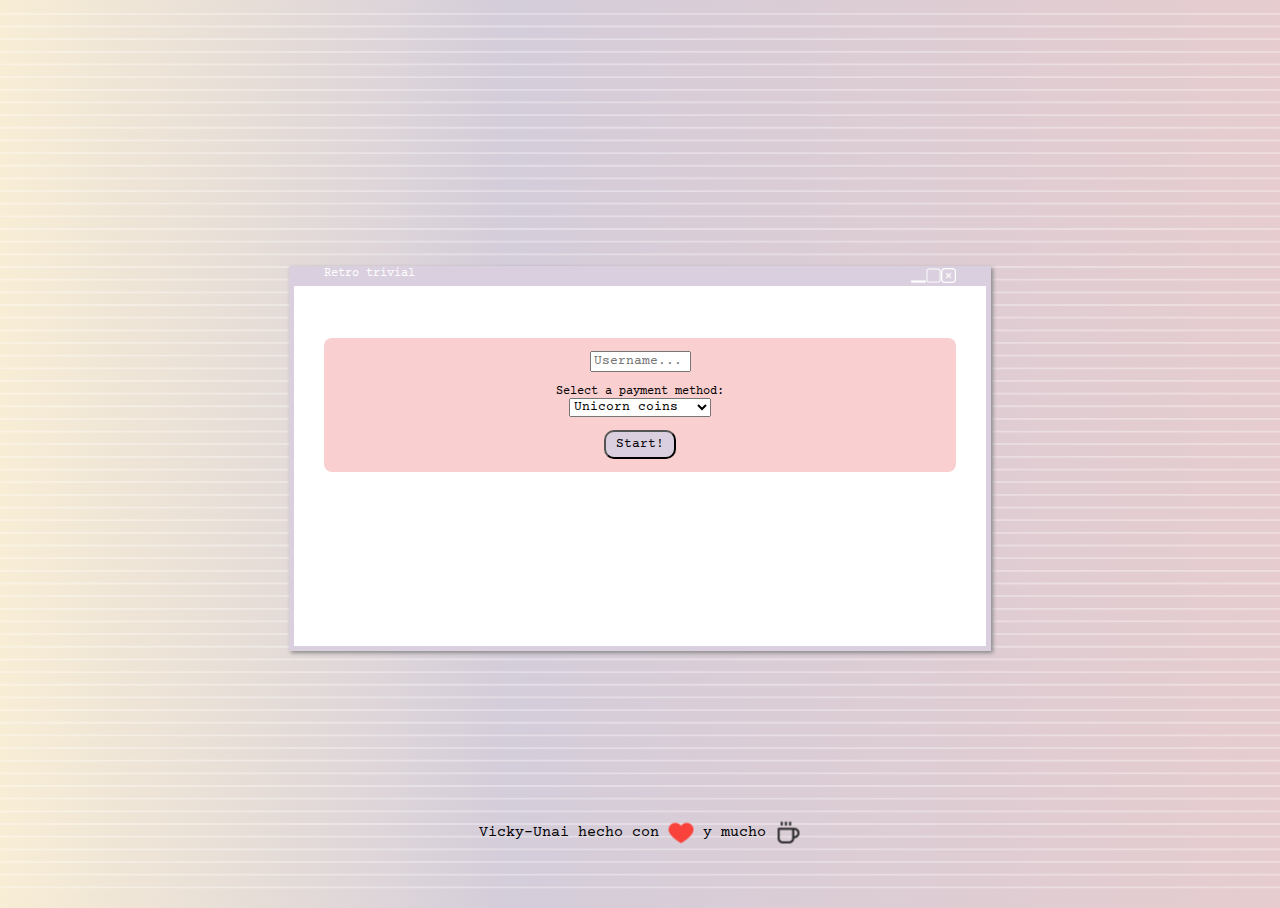
<file: login.html>
<!DOCTYPE html>
<html lang="en">
<head>
    <meta charset="UTF-8">
    <meta http-equiv="X-UA-Compatible" content="IE=edge">
    <meta name="viewport" content="width=device-width, initial-scale=1.0">
    <link href="css/login.css" rel='stylesheet'>
    <title>Login</title>
</head>

<body>
  <section class="cajaloading" >
    <section class="textwindowgame" >  Retro trivial </section>
      <section>  
          <img class="iconoequis" src="image/004-cerca.png" alt="icono equis"></a> 
          <img class="iconocuadrado" src="image/007-cuadrado.png" alt="icono cuadrado"></a>
          <img class="iconoguion" src="image/001-eliminar.png" alt="icono guion"></a>
    

              <section id="cardLogin">
                <form action="../trivialretro/juego.html">
                  <br>
                  <input type="text" id="username" placeholder="Username..." required>
                  <br>
                  <br>
                  <label for="payment">Select a payment method:</label>
                  <br>
                  <select id="payment" name="coins">
                    <option value="unicorn coins">Unicorn coins</option>
                    <option value="hugs">Hugs</option>
                    <option value="ether">Ether</option>
                    <option value="chocolate coins">Chocolate coins</option>
                    <option value="monopoly money">Monopoly money</option>
                    <option value="Lemons">Lemons</option>
                  </select>
                  <br>
                  <br>
                  <button type="submit" id="start">Start!</button>
                  <br>
                  <br>
                  </form>
                
      </section>
    </section>
  </section>

<script src="js/login.js"></script>

<footer> 
  <p>Vicky-Unai hecho con <img class ="iconosfooter" src="image/001-corazn-50.png"> y mucho <img class ="iconosfooter" src="image/004-cafe-50.png"></p>
</footer>

</body>
</html>
</file>
<file: css/login.css>
@font-face {
  font-family: courierprime;
  src: url(../font/CourierPrime-Regular.ttf);
}

*{
 font-family: courierprime;
  cursor:url(../image/cursorconfondo.cur), auto;
}


html, body {
    height: 100%;
  }

body {
    display: flex;
    justify-content: center;
    align-items: center;
    background-size: cover;
    background-image: url('../image/fondo.svg');
}

.form{
    position: relative;
    text-align: center;
    width: fit-content;
    
}

#start {
    position: relative;
    text-align: center;
    background-color: #d9cfde;
    border-radius: 10px;
    padding: 5px;
    padding-right: 10px;
    padding-left: 10px;
  }
  
  
  button:hover {
    color: #fef0d6;
  }
  

#cardLogin{
    display: flex;
    flex-direction: column;
    align-items: center;
    background: #facfcf;
    width: 100%;
    height: 100;
    border-radius: 8px; 
}


#colorUser, #username{
    width: 50%;
}


  .textwindowgame{
    float: left;
    color: rgb(255, 255, 255);
    margin-top: -49px;
    left: -200px;
   
  }

 .iconoequis, .iconocuadrado, .iconoguion{
    float: right;
    position: relative;
    margin-top: -48px;
    padding-bottom: 49px;
    width: 15px;
    height: 15px;
    color-interpolation-filters: linearRGB;
  }

  .iconoguion{
padding-top: 6px;

  }

.cajaloading{
    position: relative;
    text-align: center;
    margin: 10%;
    background-color: white;
    box-shadow: 2px 2px 4px #8a8989;;
    border: 5px solid #d9cfde;
    border-top-width: 20px;
    width: 50%; 
    max-width: 800px; 
    height: 300px;
    padding: 30px;
    font-size: 12px;
    }  


footer{
  position: absolute;
  text-align: center;
  font-size: 15px;
  margin-top: 750px;
}

.iconosfooter{
  vertical-align: middle;
  scale: 50%;
  margin-left: -12px;
  margin-right: -12px;
}
</file>
